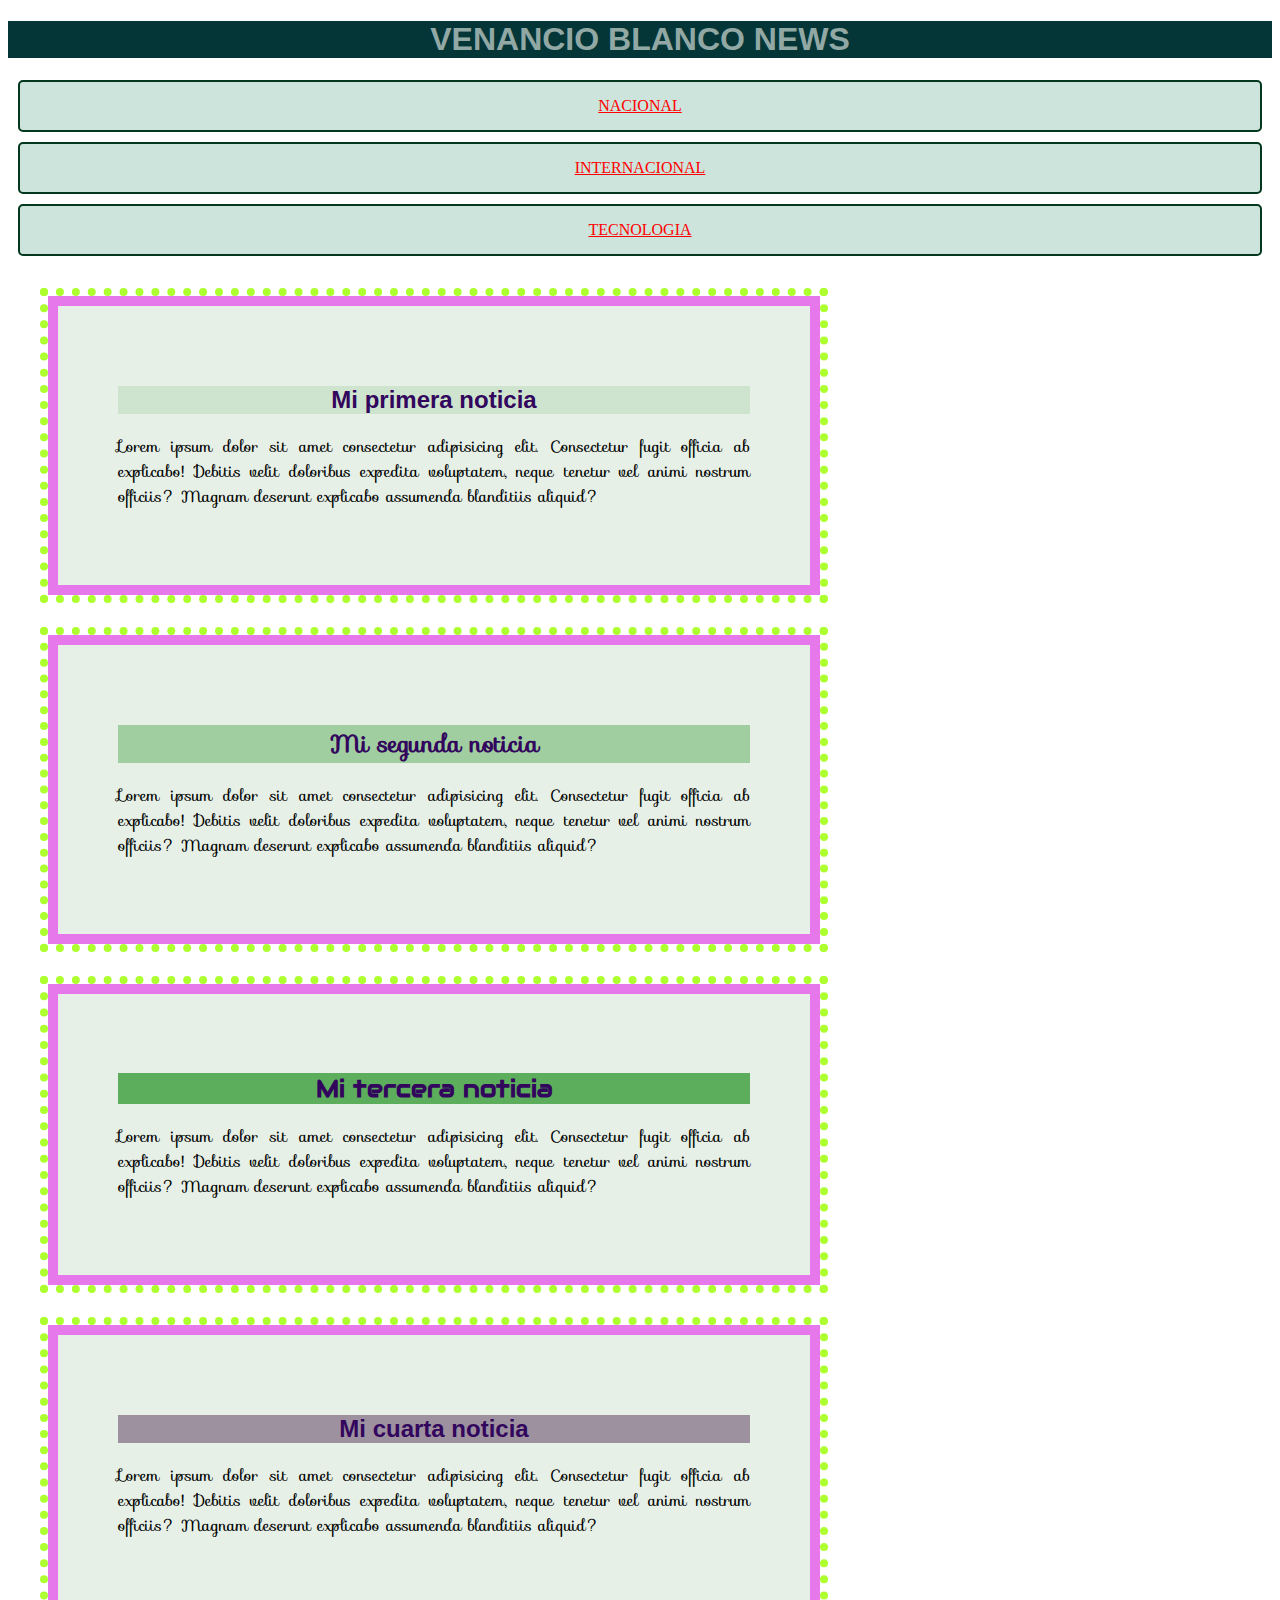
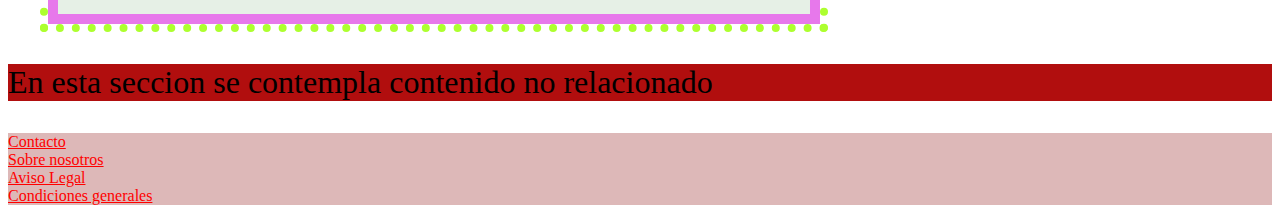
<file: index.html>
<!DOCTYPE html>
<html lang="en">
<head>
    <meta charset="UTF-8">
    <meta name="viewport" content="width=device-width, initial-scale=1.0">
    <title>MI PRIMER BLOG</title>
    <meta rel="author" content="Beatriz">
    <link rel="stylesheet" href="style1.css"> 
    <meta name="keywords" content="aprender html, ies venancio,DAW,DAM,ASIR,SMR1">
    <meta name="description" content="Pagina para practicar los fundamentos de HTML">

    <link rel="stylesheet" href="https://fonts.googleapis.com/css?family=Audiowide|Sofia|Trirong">

</head>
<body>
<header>
    <h1>VENANCIO BLANCO NEWS</h1>
</header>
<nav>
<li>
    <ul>
       <a href="#nacional">NACIONAL</a>
    </ul>

    <ul>
        <a href="#nacional">INTERNACIONAL</a>
    </ul>
    <ul>
        <a href="#nacional">TECNOLOGIA</a>
    </ul>
</li>
</nav>
<section>
    <article id="nacional">
        <h2 class="primero">Mi primera noticia</h2>
        <p>Lorem ipsum dolor sit amet consectetur adipisicing elit. Consectetur fugit officia ab explicabo! Debitis velit doloribus expedita voluptatem, neque tenetur vel animi nostrum officiis? Magnam deserunt explicabo assumenda blanditiis aliquid?</p>
    </article>
    <article id="internacional">
        <h2 class="segundo">Mi segunda noticia</h2>
        <p>Lorem ipsum dolor sit amet consectetur adipisicing elit. Consectetur fugit officia ab explicabo! Debitis velit doloribus expedita voluptatem, neque tenetur vel animi nostrum officiis? Magnam deserunt explicabo assumenda blanditiis aliquid?</p>
    </article>
    <article id="tecnologia">
        <h2 class="tercero">Mi tercera noticia</h2>
        <p>Lorem ipsum dolor sit amet consectetur adipisicing elit. Consectetur fugit officia ab explicabo! Debitis velit doloribus expedita voluptatem, neque tenetur vel animi nostrum officiis? Magnam deserunt explicabo assumenda blanditiis aliquid?</p>
    </article>
    <article>
        <h2>Mi cuarta noticia</h2>
        <p>Lorem ipsum dolor sit amet consectetur adipisicing elit. Consectetur fugit officia ab explicabo! Debitis velit doloribus expedita voluptatem, neque tenetur vel animi nostrum officiis? Magnam deserunt explicabo assumenda blanditiis aliquid?</p>
    </article>
</section>
<section>
<aside>
    <p>En esta seccion se contempla contenido no relacionado</p>
</aside>
</section>

<footer>
    <a href="hhtp://www.wikipedia.es">Contacto</a><br>
    <a href="hhtp://www.wikipedia.es">Sobre nosotros</a><br>
    <a href="hhtp://www.wikipedia.es">Aviso Legal</a><br>
    <a href="hhtp://www.wikipedia.es">Condiciones generales</a>
</footer>
</body>
</html>
</file>
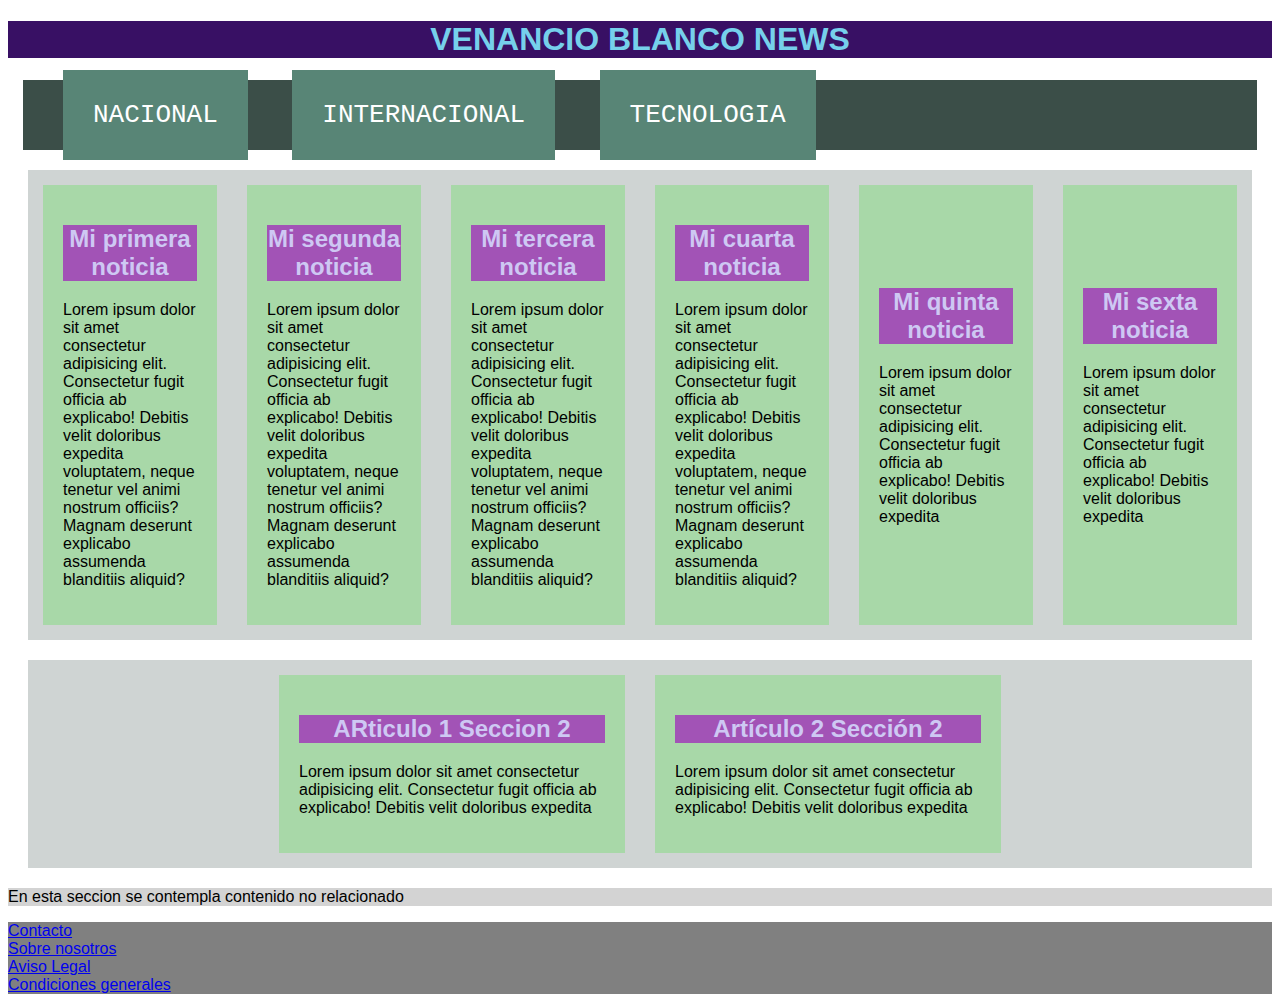
<file: index2.html>
<!DOCTYPE html>
<html lang="en">
  <head>
    <meta charset="UTF-8" />
    <meta name="viewport" content="width=device-width, initial-scale=1.0" />
    <title>MI PRIMER BLOG</title>
    <meta rel="author" content="Beatriz" />
    <link rel="stylesheet" href="style.css" />
    <meta
      name="keywords"
      content="aprender html, ies venancio,DAW,DAM,ASIR,SMR1"
    />
    <meta
      name="description"
      content="Pagina para practicar los fundamentos de HTML"
    />

    <link
      rel="stylesheet"
      href="https://fonts.googleapis.com/css?family=Audiowide|Sofia|Trirong"
    />
  </head>
  <body>
    <header>
      <h1>VENANCIO BLANCO NEWS</h1>
    </header>
    <nav>
      <a href="#nacional">NACIONAL</a>
      <a href="#nacional">INTERNACIONAL</a>
      <a href="#nacional">TECNOLOGIA</a>
    </nav>
    <section>
      <article id="nacional">
        <h2 class="primero">Mi primera noticia</h2>
        <p>
          Lorem ipsum dolor sit amet consectetur adipisicing elit. Consectetur
          fugit officia ab explicabo! Debitis velit doloribus expedita
          voluptatem, neque tenetur vel animi nostrum officiis? Magnam deserunt
          explicabo assumenda blanditiis aliquid?
        </p>
      </article>
      <article id="internacional">
        <h2 class="segundo">Mi segunda noticia</h2>
        <p>
          Lorem ipsum dolor sit amet consectetur adipisicing elit. Consectetur
          fugit officia ab explicabo! Debitis velit doloribus expedita
          voluptatem, neque tenetur vel animi nostrum officiis? Magnam deserunt
          explicabo assumenda blanditiis aliquid?
        </p>
      </article>
      <article id="tecnologia">
        <h2 class="tercero">Mi tercera noticia</h2>
        <p>
          Lorem ipsum dolor sit amet consectetur adipisicing elit. Consectetur
          fugit officia ab explicabo! Debitis velit doloribus expedita
          voluptatem, neque tenetur vel animi nostrum officiis? Magnam deserunt
          explicabo assumenda blanditiis aliquid?
        </p>
      </article>
      <article>
        <h2>Mi cuarta noticia</h2>
        <p>
          Lorem ipsum dolor sit amet consectetur adipisicing elit. Consectetur
          fugit officia ab explicabo! Debitis velit doloribus expedita
          voluptatem, neque tenetur vel animi nostrum officiis? Magnam deserunt
          explicabo assumenda blanditiis aliquid?
        </p>
      </article>
      <article>
        <h2>Mi quinta noticia</h2>
        <p>
          Lorem ipsum dolor sit amet consectetur adipisicing elit. Consectetur
          fugit officia ab explicabo! Debitis velit doloribus expedita
        </p>
      </article>
      <article>
        <h2>Mi sexta noticia</h2>
        <p>
          Lorem ipsum dolor sit amet consectetur adipisicing elit. Consectetur
          fugit officia ab explicabo! Debitis velit doloribus expedita
        </p>
      </article>

    </section>
<section>
    <article>
        <h2>ARticulo 1 Seccion 2</h2>
        <p>
          Lorem ipsum dolor sit amet consectetur adipisicing elit. Consectetur
          fugit officia ab explicabo! Debitis velit doloribus expedita
        </p>
      </article>
      <article>
        <h2>Artículo 2 Sección 2</h2>
        <p>
          Lorem ipsum dolor sit amet consectetur adipisicing elit. Consectetur
          fugit officia ab explicabo! Debitis velit doloribus expedita
        </p>
      </article>
</section>
    <aside>
      <p>En esta seccion se contempla contenido no relacionado</p>
    </aside>

    <footer>
      <a href="hhtp://www.wikipedia.es">Contacto</a><br />
      <a href="hhtp://www.wikipedia.es">Sobre nosotros</a><br />
      <a href="hhtp://www.wikipedia.es">Aviso Legal</a><br />
      <a href="hhtp://www.wikipedia.es">Condiciones generales</a>
    </footer>
  </body>
</html>
</file>
<file: style1.css>
h1{
    background-color: rgb(4, 54, 56);
    font-family: 'Trebuchet MS', 'Lucida Sans Unicode', 'Lucida Grande', 'Lucida Sans', Arial, sans-serif;
    font-style: inherit;
    color: rgb(145, 168, 165);
    text-align: center;
    
}

h2.primero {
    background: rgba(0, 128, 0, 0.1);
    font-family:"Trinrong", sans-serif;
  }
  
h2.segundo {
    background: rgba(0, 128, 0, 0.3);
    font-family:"Sofia", sans-serif;
  }
  
h2.tercero {
    background: rgba(0, 128, 0, 0.6);
    font-family:"Audiowide", sans-serif;
}


h2{
    background-color: rgb(157, 145, 160);
    font-family:'Segoe UI', Tahoma, Geneva, Verdana, sans-serif;
    font-style: inherit;
    color:rgb(50, 6, 92);
    text-align: center;
    
}
li ul {
    background-color: rgb(204, 228, 220);
    border: 2px solid rgb(4, 56, 30);
    border-radius: 5px;
    text-align:center ;
    color: lightcyan;
    margin:10px;
    padding: 15px;
    }



article{
    width: 50%;
    background-color: rgb(230, 240, 230); 
    margin: 40px;
    padding: 60px;
    border:solid 10px rgb(231, 120, 235);
    outline:dotted 8px greenyellow;
    text-align: justify;
    font-family:"Sofia" ;
    align-self: center;
    

}
aside{
    width:100%;
    height: 100%;
    background-color: rgb(177, 14, 14);
    font: 2em white;
    /*float: none;*/
}

footer{
    background-color: rgb(221, 184, 184);
    clear:both;
   
}

/* unvisited link */
a:link {
    color: red;
  }
  
  /* visited link */
  a:visited {
    color: green;
  }
  
  /* mouse over link */
  a:hover {
    color: hotpink;
  }
  
  /* selected link */
  a:active {
    color: blue;
  }
</file>
<file: style.css>
*{
    font-family: 'Gill Sans', 'Gill Sans MT', Calibri, 'Trebuchet MS', sans-serif;
}

header{
    background-color: rgb(56, 16, 100);
    }
h1{
    font-family: 'Trebuchet MS', 'Lucida Sans Unicode', 'Lucida Grande', 'Lucida Sans', Arial, sans-serif;
    font-style: inherit;
    color: rgb(118, 208, 235);
    text-align:center;
    
}
h2{
    background-color: rgb(162, 83, 182);
    font-family:'Segoe UI', Tahoma, Geneva, Verdana, sans-serif;
    color:rgb(206, 200, 243);
    text-align:center;
    
}
nav {
    background-color: rgb(59, 78, 72);
    padding: 20px;
    margin: 15px;
    }

nav a{
    padding: 30px;
    margin: 20px;
    font-family: monospace;
    font-size: 2em;
    text-decoration: none;
    color: white;
    background-color: rgb(88, 133, 118);
}

section{
    display: flex;
    
   background-color: rgb(207, 212, 211);
   align-content: center; 
   justify-content: center;
   margin:20px;
}

article{
    width: 25%;
    background-color: rgb(168, 216, 168);
    align-content: center;
    margin: 15px;
    padding: 20px;
    
}
aside{
    background-color: lightgrey;
    font-family: fantasy;
  /*  float: none;*/
}

footer{
    background-color: grey;
    clear:both;
  /* float:none; */
}

/*a:link{  En reposo . No esta el ratón encima ni teclado
    text-decoration-color: salmon;
    color:saddlebrown;
}

/* Dar estilos a los diferentes esteados que puede tener un vinculo
a:visited {
    color: pink;
    background-color: transparent;
    text-decoration: none;
}
a:hover {
    color: red;
    background-color: transparent;
    text-decoration: underline;
}
a:active {
    color: yellow;
    background-color: transparent;
    text-decoration: underline;
}


*/
</file>
